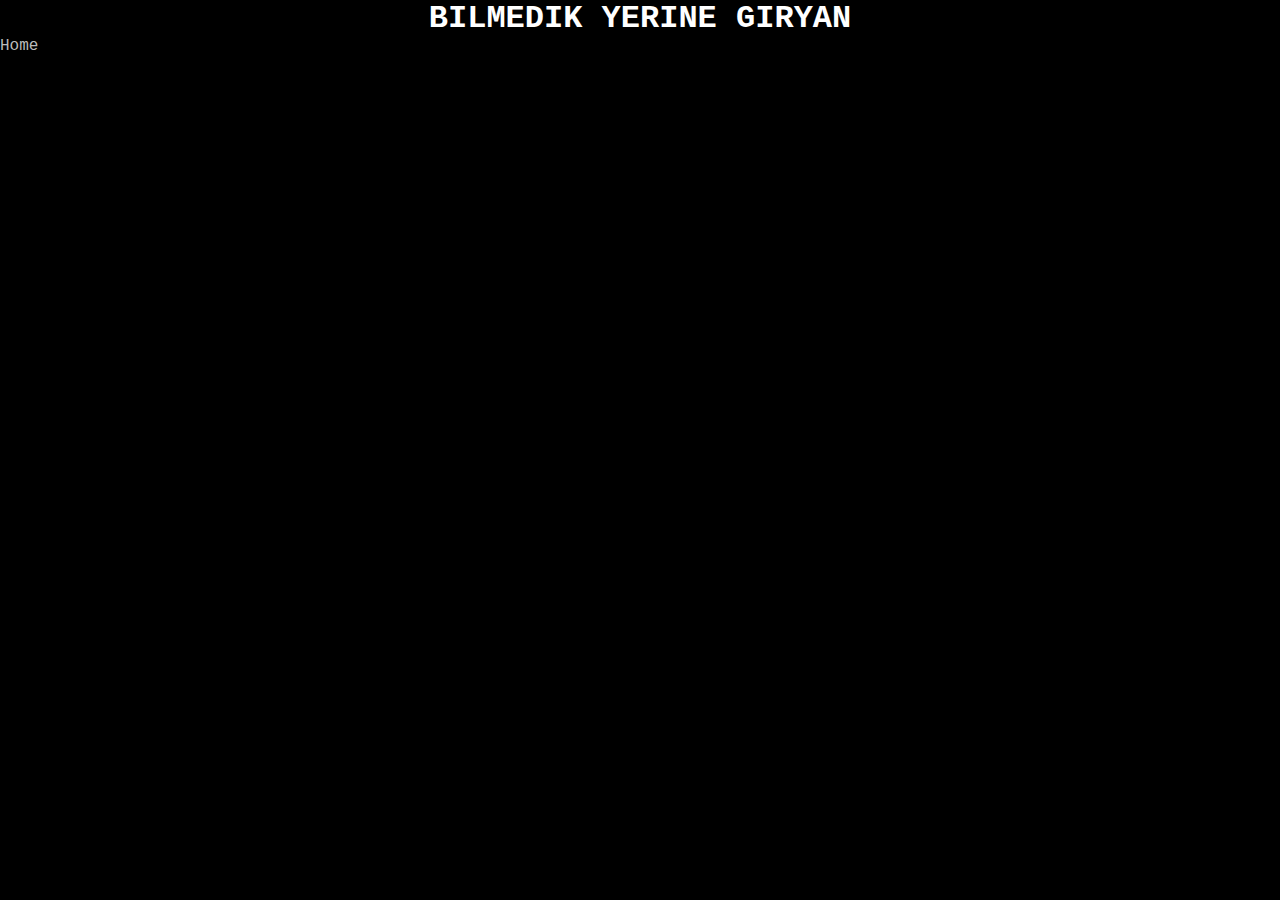
<file: index.html>
<!DOCTYPE html>
<html lang="en">
<head>
    <meta charset="UTF-8">
    <meta http-equiv="X-UA-Compatible" content="IE=edge">
    <meta name="viewport" content="width=device-width, initial-scale=1.0">
    <title>Main Slide</title>
    <link rel="stylesheet" href="style.css">
</head>
<body>
   <!-- <form>
    <input type="text" name="login" required placeholder="Login" />
    <input type="password" name="password"  required placeholder="Password"/>

    <button>Log In</button>
   </form> -->
    <script src="scriptParola.js"></script>
</body>
</html>
</file>
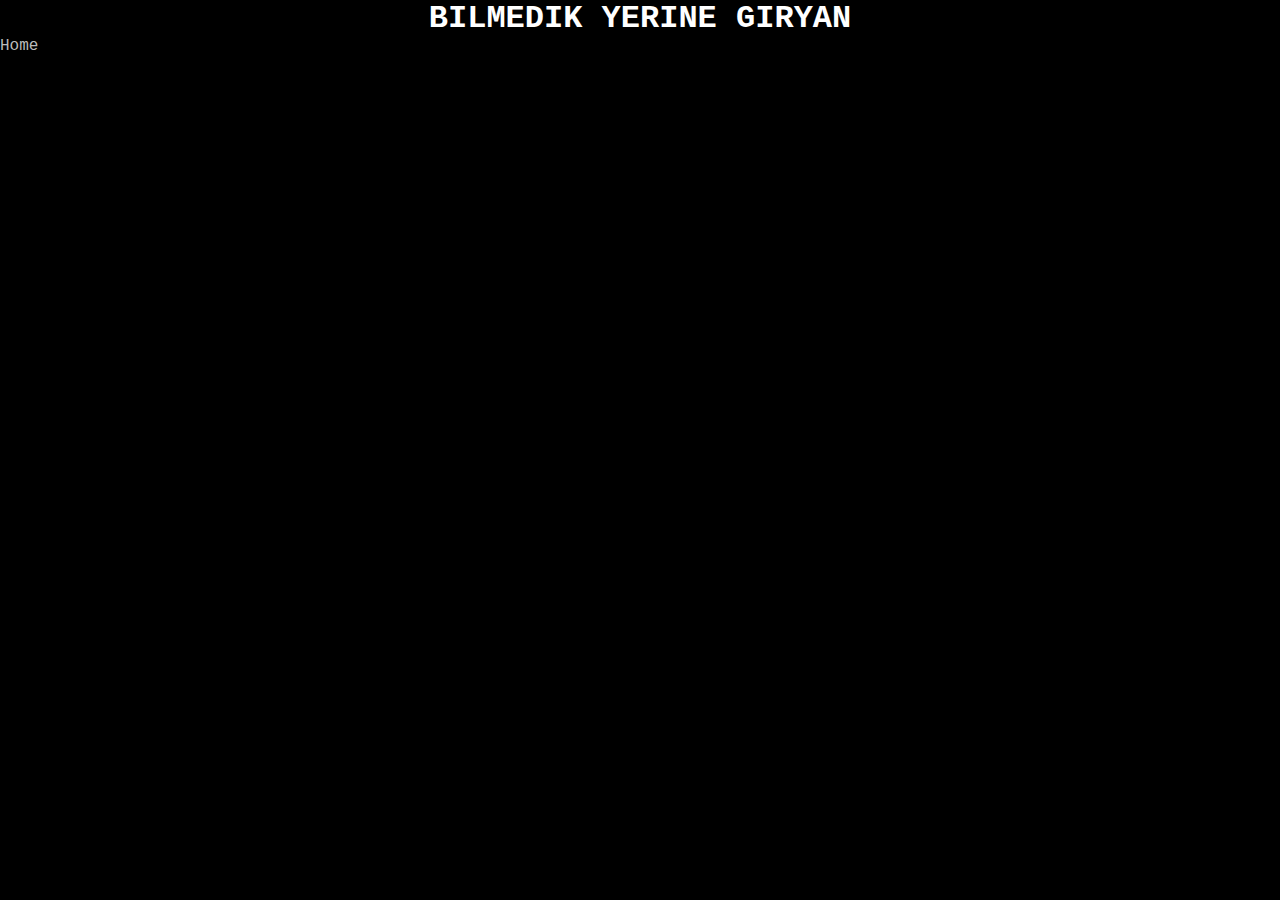
<file: kod.html>
<!DOCTYPE html>
<html lang="en">
<head>
    <meta charset="UTF-8">
    <meta http-equiv="X-UA-Compatible" content="IE=edge">
    <meta name="viewport" content="width=device-width, initial-scale=1.0">
    <title>About</title>
    <link rel="stylesheet" href="style.css">
</head>
<body>
    <header>
        <h1> Bilmedik yerine giryan </h1>
        <a href="index.html">Home</a>
    </header>

</body>
</html>
</file>
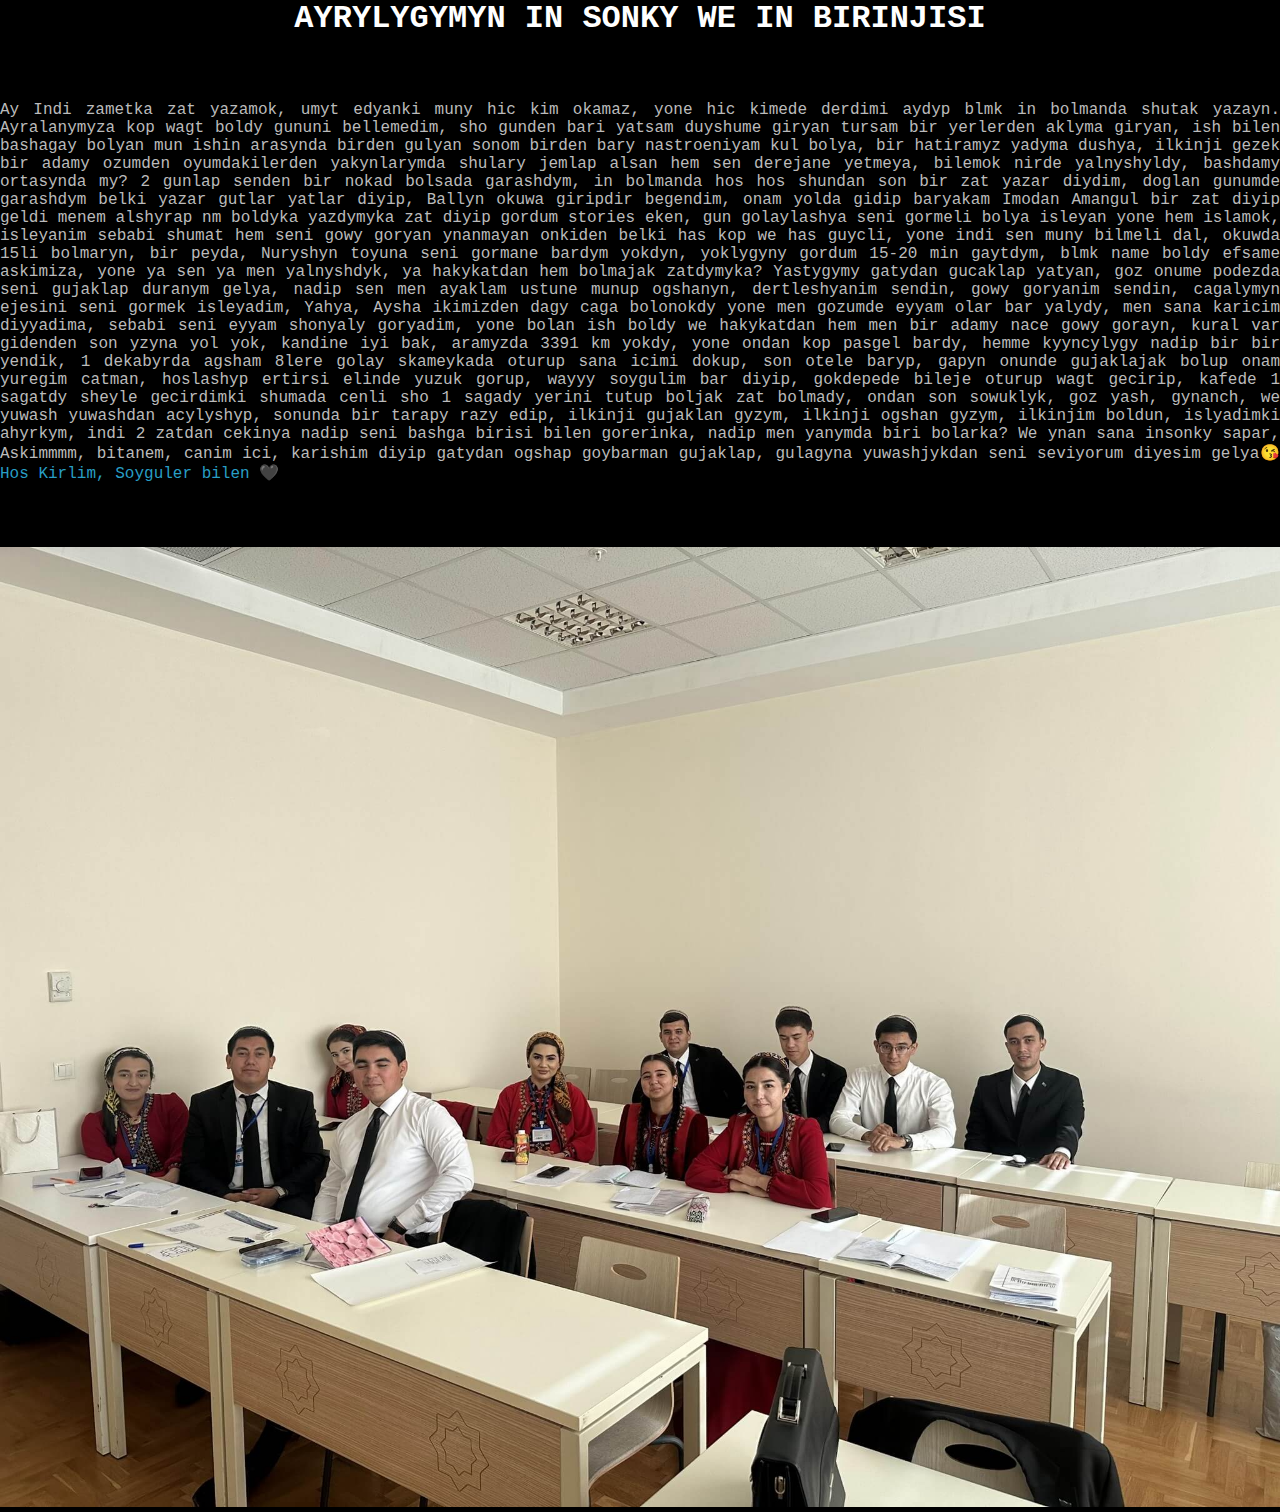
<file: main.html>
<!DOCTYPE html>
<html lang="en">
<head>
    <meta charset="UTF-8">
    <meta name="viewport" content="width=device-width, initial-scale=1.0">
    <title>2-nji Ayy</title>
    <link rel="stylesheet" href="style.css">
    <script type="module">
      import confetti from 'https://cdn.skypack.dev/canvas-confetti';
      confetti({
    particleCount: 100,
    startVelocity: 20,
    spread: 270,
  })
    </script>
</head>
<body>

    <h1>Ayrylygymyn in sonky we in birinjisi</h1>
    <p>

Ay
Indi zametka zat yazamok, umyt edyanki muny hic kim okamaz, yone hic kimede derdimi aydyp blmk in bolmanda shutak yazayn.
Ayralanymyza kop wagt boldy gununi bellemedim, sho gunden bari yatsam duyshume giryan tursam bir yerlerden aklyma giryan, ish bilen bashagay bolyan mun ishin arasynda birden gulyan sonom birden bary nastroeniyam kul bolya, bir hatiramyz yadyma dushya, ilkinji gezek bir adamy ozumden oyumdakilerden yakynlarymda shulary jemlap alsan hem sen derejane yetmeya, bilemok nirde yalnyshyldy, bashdamy ortasynda my? 2 gunlap senden bir nokad bolsada garashdym, in bolmanda hos hos shundan son bir zat yazar diydim, doglan gunumde garashdym belki yazar gutlar yatlar diyip, Ballyn okuwa giripdir begendim, onam yolda gidip baryakam Imodan Amangul bir zat diyip geldi menem alshyrap nm boldyka yazdymyka zat diyip gordum stories eken, gun golaylashya seni gormeli bolya isleyan yone hem islamok, isleyanim sebabi shumat hem seni gowy goryan ynanmayan onkiden belki has kop we has guycli, yone indi sen muny bilmeli dal, okuwda 15li bolmaryn, bir peyda, Nuryshyn toyuna seni gormane bardym yokdyn, yoklygyny gordum 15-20 min gaytdym, blmk name boldy efsame askimiza, yone ya sen ya men yalnyshdyk, ya hakykatdan hem bolmajak zatdymyka? Yastygymy gatydan gucaklap yatyan, goz onume podezda seni gujaklap duranym gelya, nadip sen men ayaklam ustune munup ogshanyn, dertleshyanim sendin, gowy goryanim sendin, cagalymyn ejesini seni gormek isleyadim, Yahya, Aysha ikimizden dagy caga bolonokdy yone men gozumde eyyam olar bar yalydy, men sana karicim diyyadima, sebabi seni eyyam shonyaly goryadim, yone bolan ish boldy we hakykatdan hem men bir adamy nace gowy gorayn, kural var gidenden son yzyna yol yok, kandine iyi bak, aramyzda 3391 km yokdy, yone ondan kop pasgel bardy, hemme kyyncylygy nadip bir bir yendik, 1 dekabyrda agsham 8lere golay skameykada oturup sana icimi dokup, son otele baryp, gapyn onunde gujaklajak bolup onam yuregim catman, hoslashyp ertirsi elinde yuzuk gorup, wayyy soygulim bar diyip, gokdepede bileje oturup wagt gecirip, kafede 1 sagatdy sheyle gecirdimki shumada cenli sho 1 sagady yerini tutup boljak zat bolmady, ondan son sowuklyk, goz yash, gynanch, we yuwash yuwashdan acylyshyp, sonunda bir tarapy razy edip, ilkinji gujaklan gyzym, ilkinji ogshan gyzym, ilkinjim boldun, islyadimki ahyrkym, indi 2 zatdan cekinya nadip seni bashga birisi bilen gorerinka, nadip men yanymda biri bolarka? We ynan sana insonky sapar, Askimmmm, bitanem, canim ici, karishim diyip gatydan ogshap goybarman gujaklap, gulagyna yuwashjykdan seni seviyorum diyesim gelya😘
<span> Hos Kirlim, Soyguler bilen  🖤 </span>


    </p>

    <div class="slideshow-container">
        <div class="mySlides fade">
            <img src="img/1.jpg"alt="slides">
          </div>
          <div class="mySlides fade">
            <img src="img/10.jpg" alt="slides">
          </div>
          <div class="mySlides fade">
            <img src="img/4.jpg" alt="slides">
          </div>
          <div class="mySlides fade">
            <img src="img/2.jpg" alt="slides">
          </div>
          <div class="mySlides fade">
            <img src="img/8.jpg" alt="slides">
          </div>
          <div class="mySlides fade">
            <img src="img/9.jpg" alt="slides">
          </div>
          <div class="mySlides fade">
            <img src="img/7.jpg" alt="slides">
          </div>
          <div class="mySlides fade">
            <img src="img/6.jpg" alt="slides">
          </div>
          <div class="mySlides fade">
            <img src="img/5.jpg" alt="slides">
          </div>
          <div class="mySlides fade">
            <img src="img/3.jpg" alt="slides">
          </div>
      </div>
      
            <script src="script.js"></script>

</body>
</html>
</file>
<file: style.css>
*{
    margin: 0;
    padding: 0;
    box-sizing: border-box;
    text-decoration: none;
    list-style: none;
    outline: none;
    color: white;
    font-family:'Courier New', Courier, monospace;
    scroll-behavior: smooth;
    background-color: black;
    color: #bbb;
}
h1{
    text-align: center;
    text-transform: uppercase;
    color: white;
}
p{
    text-align: justify;
    margin: 5% 0;
}
p span{
    color: rgb(40, 158, 197);
}
.slideshow-container {
    max-width: fit-content;
    position: relative;
    margin: auto;
  }
  
  .mySlides {
      display: none;
  }
  .mySlides img{
    width: 100% !important;
    

  }
 
  .text {
    color: #f2f2f2;
    font-size: 15px;
    padding: 8px 12px;
    position: absolute;
    bottom: 8px;
    width: 100%;
    text-align: center;
  }
  
  /* Number text (1/3 etc) */
  .numbertext {
    color: #f2f2f2;
    font-size: 12px;
    padding: 8px 12px;
    position: absolute;
    top: 0;
  }
  
  /* The dots/bullets/indicators */
  .dot {
    cursor: pointer;
    height: 15px;
    width: 15px;
    margin: 0 2px;
    background-color: #bbb;
    border-radius: 50%;
    display: inline-block;
    transition: background-color 0.6s ease;
  }
  
  
  /* Fading animation */
  .fade {
    -webkit-animation-name: fade;
    -webkit-animation-duration: 1.5s;
    animation-name: fade;
    animation-duration: 1.9s;
  }
  
  @-webkit-keyframes fade {
    from {opacity: .4}
    to {opacity: 1}
  }
  
  @keyframes fade {
    from {opacity: .4}
    to {opacity: 1}
  }
</file>
